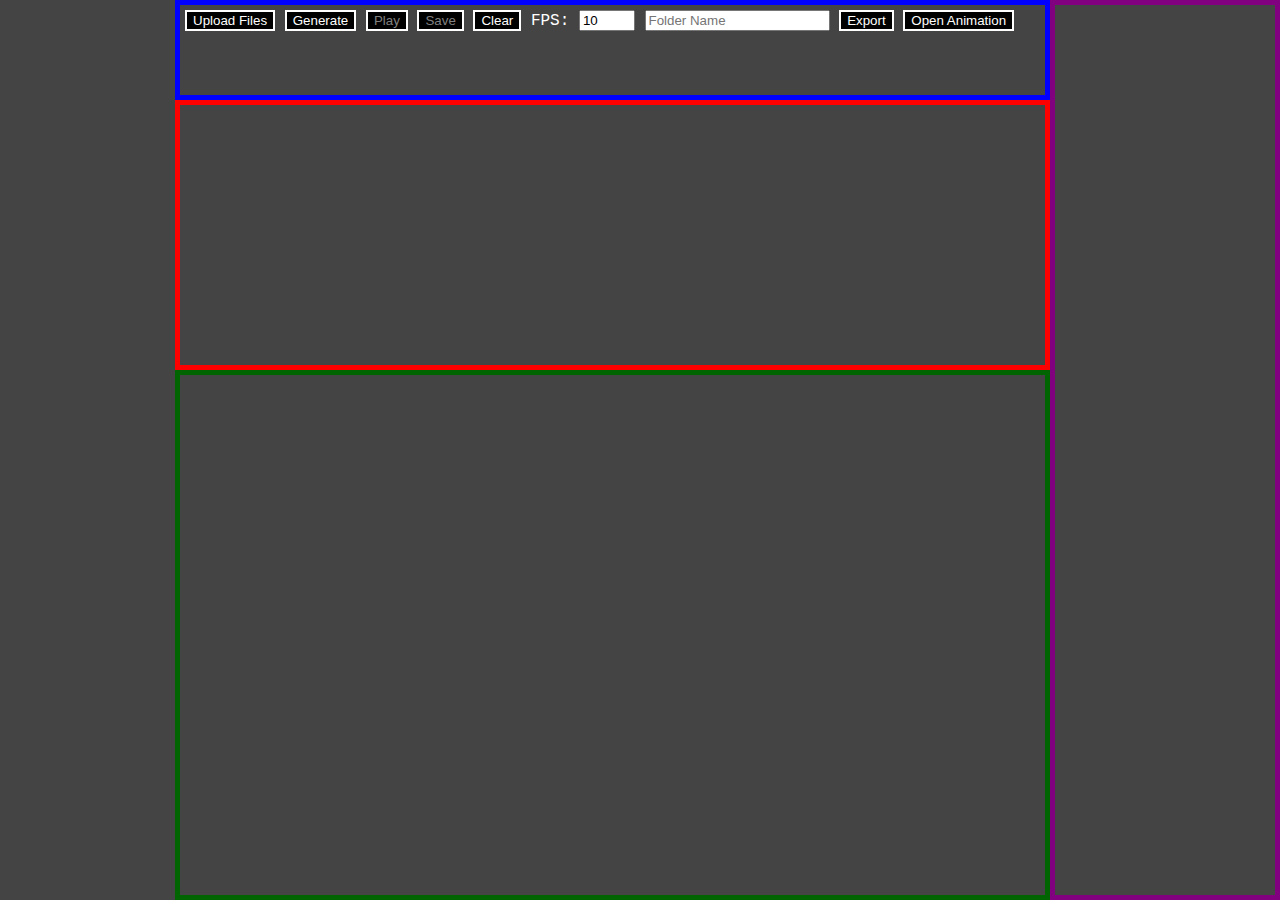
<file: index.html>
<!DOCTYPE html>
<html>
<head>
	<title></title>
	<link rel="stylesheet" href="style.css">
	<link rel="stylesheet" href="contextmenu.css">
	<script src="helpers.js"></script>
	<script src="animedit.js"></script>
	<script src="audio.js"></script>
	<script src="contextmenu.js"></script>
</head>
<body>
	<editor>
		<top>
			<button id=upload><p>Upload Files</p><input multiple accept=".png" type=file></button>
			<button id=g>Generate</button>
			<button disabled id=p>Play</button>
			<button disabled id="s">Save</button>
			<button id="c">Clear</button>
			FPS: <input min=1 value=10 max=60 id=fps type="number">
			<input id=dirname placeholder="Folder Name">
			<button id=e>Export</button>
			<button id=read><p>Open Animation</p><input accept=".anims" type=file></button>
		</top>
		<left>
		</left>
		<main>
		</main>
		<bottom>
		</bottom>
		<right>
		</right>
	</editor>
	<script src=main.js></script>
</body>
</html>
</file>
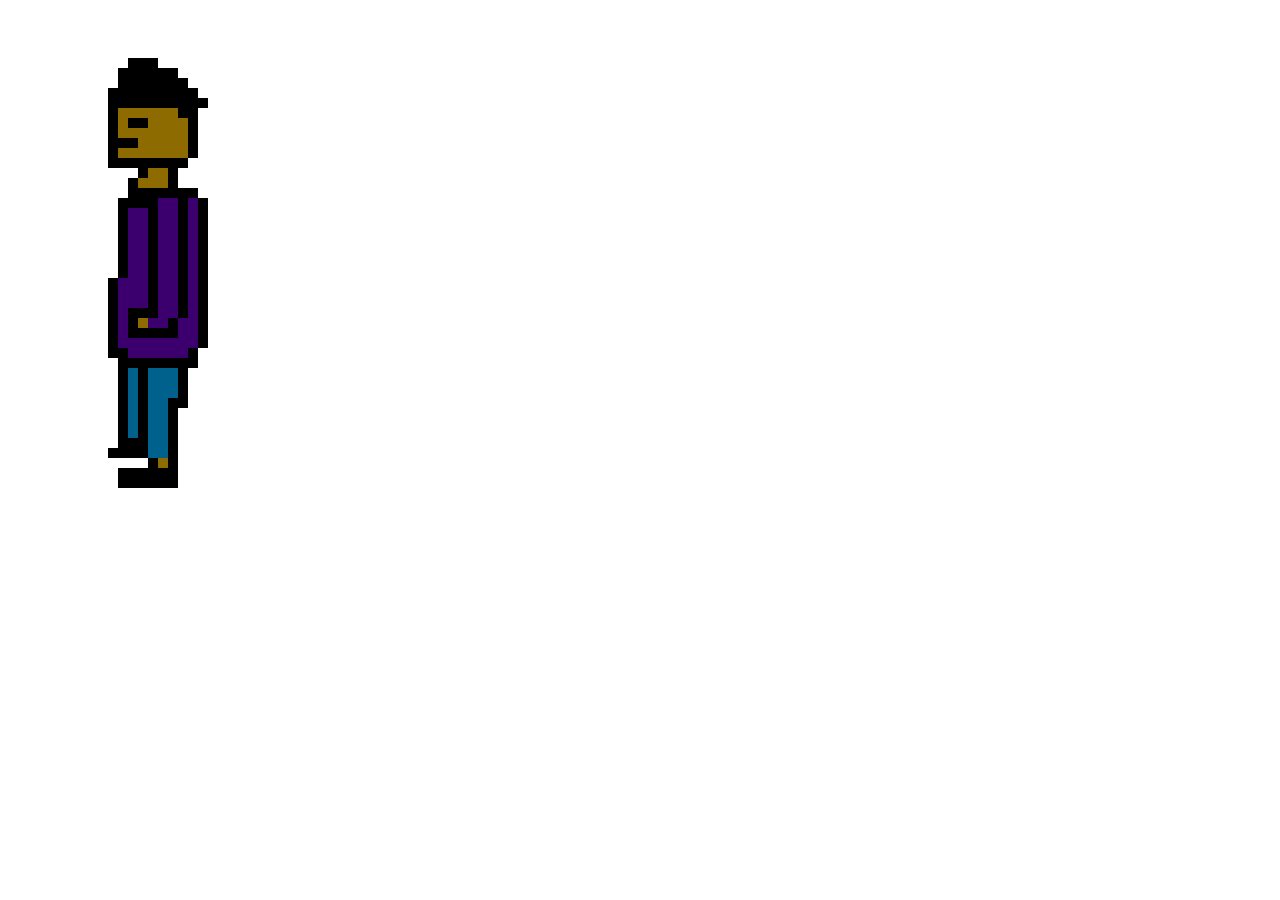
<file: tester.html>
<html>
<head>
	<title></title>
	<style>
		img{
			image-rendering: pixelated;
		}
	</style>
	<script src="anim.js"></script>
	<script src=helpers.js></script>
</head>
<body>
	<img width=300 id=here>
	<script>

		var img = document.querySelector('#here');
		var a;

		xml('p.anims',t=>{
			

			a = new Animation(img,t);
			a.setFrame(1);

			a.play('walk-left');

		});

		document.on('keydown',function(e){
			if(a && !a.isPlaying()){
				if(e.key=='ArrowLeft'){
					a.play('ctl').then(()=>{
						a.play('walk-left',true).then(()=>{a.play('ltc')});
					});
				} else if(e.key == 'ArrowRight') {
					a.play('ctr').then(()=>{
						a.play('walk-right',true).then(()=>a.play('rtc'));
					});
				}
			}
		});

		document.on('keyup',function(e){
			a.stop();
		})

	</script>
</body>
</html>
</file>
<file: style.css>
body{
	margin: 0;
	background-color: #222;
	color: white;
	font-family: courier;
}
left{
	position: fixed;
	width: 175px;
	height: 100%;
	background-color: #444;
	border: gray;
	overflow-y: scroll;
	display: grid;
	text-align: center;
	padding: 0;
	box-sizing: border-box;
}
main{
	position: fixed;
	width: calc(100% - 175px - 230px);
	height: 30%;
	left: 175px;
	top: 100px;
	background-color: #444;
	box-sizing: border-box;
	border: 5px solid red;
}
main > img{
	border: 2px dashed #444;
}
top{
	position: fixed;
	width: calc(100% - 175px - 230px);
	left: 175px;
	background-color: #444;
	border: 5px solid blue;
	height: 100px;
	box-sizing: border-box;
	padding: 5px
}
top > *{
	margin-bottom: 5px;
}
imghold{
	width: 90%;
	text-align: center;
	background-color: gray;
	border: 3px solid black;
	border-radius: 10px;
	margin-left: auto;
	margin-right: auto;
	margin-top: 3px;
	transition: border .3s;
}
imghold:hover{
	border: 3px solid cyan;
}
imghold > img{
	width: 90%;
	image-rendering: pixelated;
	box-sizing: border-box;
}
bottom{
	position: fixed;
	box-sizing: border-box;
	width: calc(100% - 175px - 230px);
	background-color: #444;
	border: 5px solid darkgreen;
	left: 175px;
	height: calc(100% - 30% - 100px);
	top: calc(30% + 100px);
}
bottom > img{
	image-rendering: pixelated;
	height: 100%;
}
right{
	position: fixed;
	right: 0;
	top: 0;
	width: 230px;
	height: 100%;
	border: 5px solid purple;
	background-color: #444;
	box-sizing: border-box;
	display: block;
	padding: 8px;
}
button{
	background-color: black;
	color: white;
	border: 2px solid white;
	transition: background-color .3s, border .3s, color .3s;
	outline: 0;
}
button:hover{
	background-color: white;
	border: 2px solid black;
	color: black;
}
input[type=file]{
	display: none;
}
p{
	margin: 0;
}
right > cont{
	border: 3px solid gray;
	border-radius: 3px;
	background-color: darkgray;
	width: 100%;
	height: auto;
	display: grid;
	image-rendering: pixelated;
	box-sizing: border-box;
	padding: 3px;
	grid-template-columns: 25% 75%;
	margin-bottom: 8px;
	transition: background-color .3s, color .3s;
}
right > cont:hover{
	background-color: white;
	color: black;
}
right > img{
	width: 90%;
	box-sizing: border-box;
}
cont > p{
	padding-left: 10px;
	cursor: default;
}
button:disabled{
	color: gray;
	background: black;
	border: 2px solid white;
}
</file>
<file: contextmenu.css>
ctx{
	position: fixed;
	background-color: white;
	border: 1px solid gray;
	width: 130px;
	box-sizing: border-box;
}
ctx > item{
	display: block;
	border-bottom: 1px solid gray;
	transition: background-color .2s;
	padding: 3px;
	color: black;
	cursor: default;
}
ctx > item:hover{
	background-color: gray;
}
ctx > item:last-of-type{
	border-bottom: 0;
}
</file>
